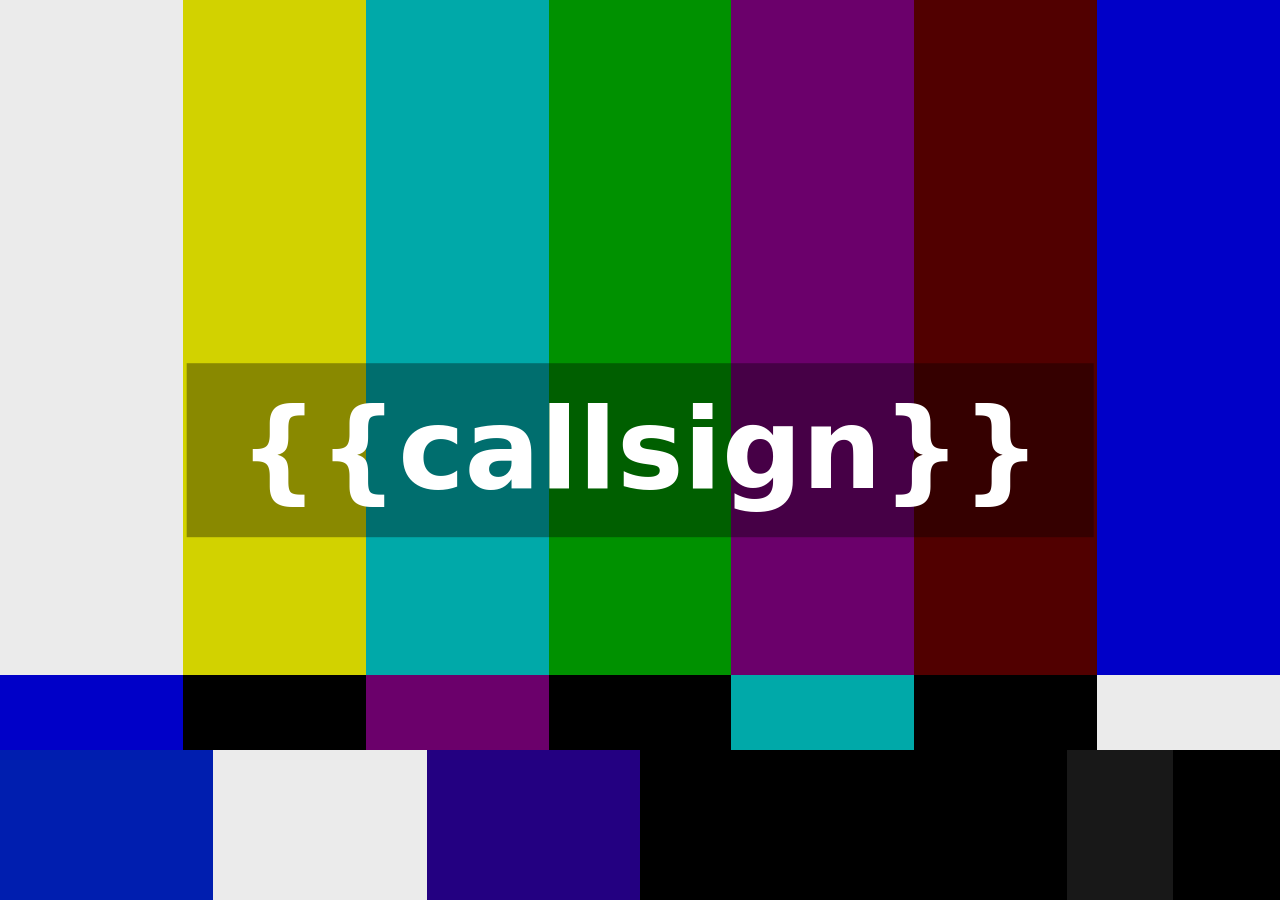
<file: slates/default/testcard.html>
<!doctype html>
<html lang="en">
<head>
  <meta charset="utf-8">
  <link rel="stylesheet" href="style.css">
</head>
<body>
  <main class="slate testcard">
    <section class="testcard-bars">
      <div class="tc-white"></div>
      <div class="tc-yellow"></div>
      <div class="tc-cyan"></div>
      <div class="tc-green"></div>
      <div class="tc-magenta"></div>
      <div class="tc-red"></div>
      <div class="tc-blue"></div>
    </section>
    <section class="testcard-row">
      <div class="tc-blue"></div>
      <div class="tc-black"></div>
      <div class="tc-magenta"></div>
      <div class="tc-black"></div>
      <div class="tc-cyan"></div>
      <div class="tc-black"></div>
      <div class="tc-white"></div>
    </section>
    <section class="testcard-pluge">
      <div class="tc-neg-i"></div>
      <div class="tc-white"></div>
      <div class="tc-pos-q"></div>
      <div class="tc-black"></div>
      <div class="tc-pluge-dark"></div>
      <div class="tc-pluge-dim"></div>
      <div class="tc-pluge-bright"></div>
      <div class="tc-black"></div>
    </section>
    <div class="testcard-ident">{{callsign}}</div>
  </main>
</body>
</html>
</file>
<file: slates/default/style.css>
:root {
  color-scheme: dark;
  --bg: #0057b8;
  --panel: rgba(0, 0, 0, 0.62);
  --accent: #f4d35e;
  --text: #ffffff;
  --muted: #d7e6ff;
}

* {
  box-sizing: border-box;
}

html,
body {
  width: 1280px;
  height: 720px;
  margin: 0;
  overflow: hidden;
}

body {
  background: var(--bg);
  color: var(--text);
  font-family: "DejaVu Sans", Arial, sans-serif;
}

.slate {
  position: absolute;
  inset: 82px 90px;
  display: flex;
  flex-direction: column;
  align-items: center;
  justify-content: center;
  padding: 44px 70px 52px;
  background: var(--panel);
  border-top: 7px solid var(--accent);
  text-align: center;
}

.slate.testcard {
  inset: 0;
  display: block;
  padding: 0;
  border: 0;
  background: #000000;
}

.testcard-bars,
.testcard-row {
  display: grid;
  grid-template-columns: repeat(7, 1fr);
}

.testcard-bars {
  height: 75%;
}

.testcard-row {
  height: 8.333333%;
}

.testcard-pluge {
  display: grid;
  grid-template-columns: 2fr 2fr 2fr 2fr 1fr 1fr 1fr 1fr;
  height: 16.666667%;
}

.tc-white { background: #ebebeb; }
.tc-yellow { background: #d2d200; }
.tc-cyan { background: #00a9a9; }
.tc-green { background: #009100; }
.tc-magenta { background: #6b006b; }
.tc-red { background: #510000; }
.tc-blue { background: #0000c8; }
.tc-black { background: #000000; }
.tc-neg-i { background: #001eaf; }
.tc-pos-q { background: #230081; }
.tc-pluge-dark { background: #000000; }
.tc-pluge-dim { background: #000000; }
.tc-pluge-bright { background: #181818; }

.testcard-ident {
  position: absolute;
  left: 50%;
  top: 50%;
  transform: translate(-50%, -50%);
  padding: 28px 52px;
  background: rgba(0, 0, 0, 0.35);
  color: #ffffff;
  font-size: 112px;
  font-weight: 700;
  line-height: 1.05;
  white-space: nowrap;
}

.title {
  margin: 0 0 42px;
  font-size: 76px;
  font-weight: 700;
  line-height: 1.05;
}

.status {
  margin: 0 0 34px;
  color: var(--accent);
  font-size: 46px;
  font-weight: 700;
  line-height: 1.15;
}

.details {
  display: grid;
  gap: 14px;
  font-size: 31px;
  line-height: 1.22;
}

.muted {
  color: var(--muted);
}
</file>
